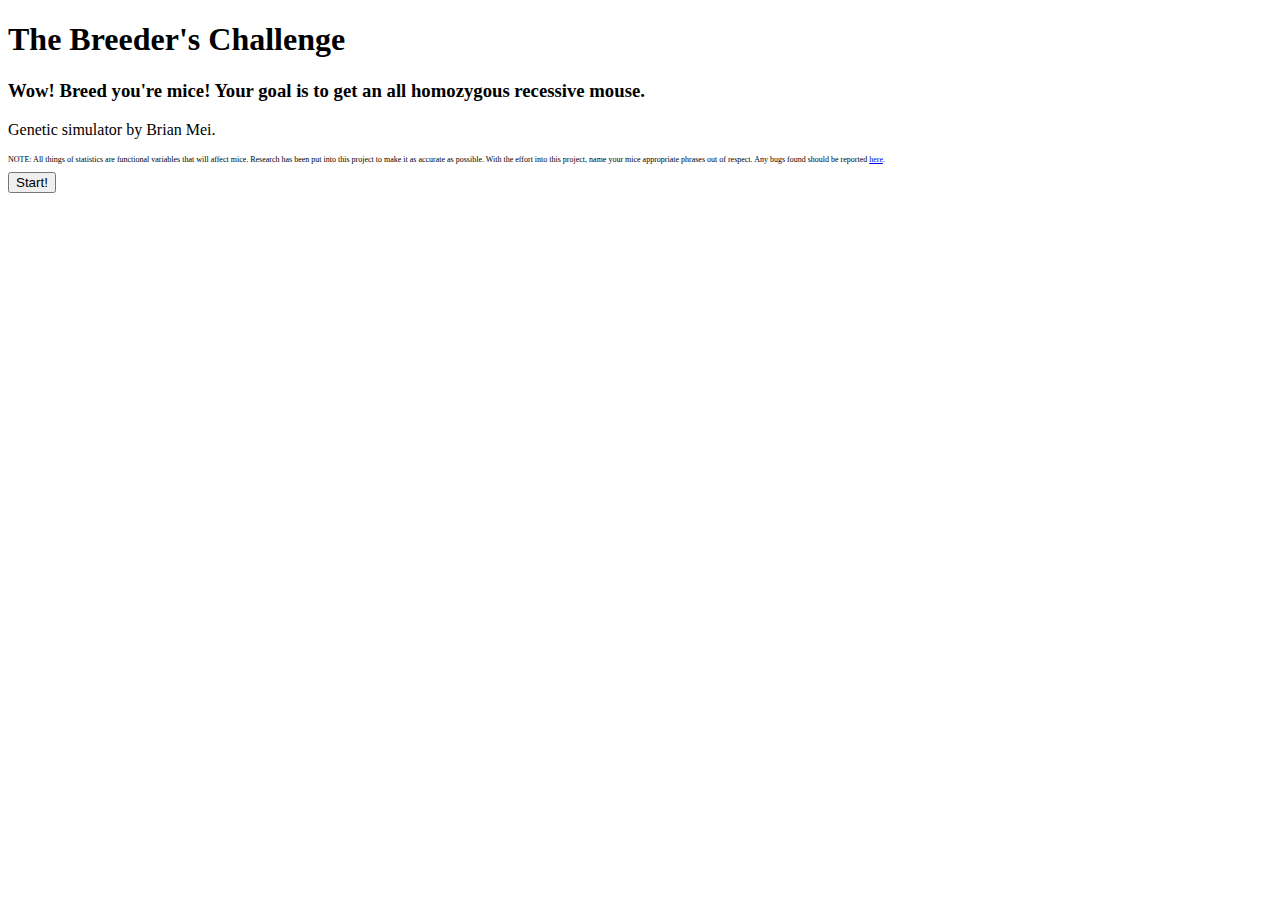
<file: index.html>
<!DOCTYPE html>
<html>
    <head>
        <title>Breeder's Challenge</title>
    </head>
    <body>
        <h1>The Breeder's Challenge</h1>
        <h3>Wow! Breed you're mice! Your goal is to get an all homozygous recessive mouse.</h3>
        <p>Genetic simulator by Brian Mei.</p>
        <p id="note54482">NOTE: All things of statistics are functional variables that will affect mice. Research has been put into this project to make it as accurate as possible. With the effort into this project, name your mice appropriate phrases out of respect. Any bugs found should be reported <a href="https://goo.gl/forms/zieiUKpbUOHVvpzz1">here</a>.</p>
        <button id="start">Start!</button>
        <div id="container">
            <div class="org" id="times">
                <h3>Time Control</h3>
                <button onclick="timeControl(1)">Stop a Week Cycle</button>
                <button onclick="timeControl(2)">Add a Week Cycle</button>
                <button onclick="timeControl(3)">Advance One Week</button>
            </div>
            <div class="org" id="stats">
                <h3>Statistics</h3>
                <p>Money: £<span class="statMoney">100</span></p>
                <p>Space: <span id="statSpace">100</span> centimeters<sup>3</sup> || Used Space: centimeters <span id="statSpaceL">100</span><sup>3</sup></p>    
                <p>Temperature: <span id="statTemp">22</span>° Celsius</p>
                <p id="statTime">Time: 0 weeks</p>
                <p>Food: <span id="statFood">100</span> grams</p>
            </div>
            <div class="org" id="miceBreed">
                <h3>Mice</h3>
                <div id="mice">    
                    <div class="org">
                        <p>Mouse: Josh</p>
                        <p>Health: 100</p>
                        <p>Age: 0 weeks</p>
                        <p>Mature: No</p>
                        <p>Characteristics: Brown Fur, Black Eyes, Average Size, Long Tail</p>
                    </div>
                    <div class="org">
                        <p>Mouse: Daniel</p>
                        <p>Health: 100</p>
                        <p>Age: 0 weeks</p>
                        <p>Mature: No</p>
                        <p>Characteristics: Average Size, Brown Fur, Black Eyes, Long Tail</p>
                    </div>
                    <div class="org">
                        <p>Mouse: Pedro</p>
                        <p>Health: 100</p>
                        <p>Age: 0 weeks</p>
                        <p>Mature: No</p>
                        <p>Characteristics: Average Size, Brown Fur, Black Eyes, Long Tail</p>
                    </div>
                </div>
                <div id="breed">
                    <p></p>
                    <h3>Breeding</h3>
                    <div>
                        <div id="parent1" class="org">
                            <strong>Parent 1</strong>
                            <p>Mouse: <span id="p1name">None</span></p>
                        </div>
                        <div id="parent2" class="org">
                            <strong>Parent 2</strong>
                            <p>Mouse: <span id="p2name">None</span></p>
                        </div>
                    </div>
                    <input id="breedName" placeholder="DONT USE. THIS IS BUG">
                    <button id="breedMouse">Breed</button>
                </div>
            </div>
            <div class="org" id="shop">
                <h3>Shop</h3>
                <p><u>Money: £<span class="statMoney">100</span></u></p>
                <p>Buy a New Mouse <em>(random genotype)</em> <input id="shopName" placeholder="Insert Mouse Name"><button id="buyMouse">-£10</button></p>
                
                <p>Buy Cage <em>+50 centimeters<sup>3</sup></em> <button id="buyCage">-£150</button></p>
                
                <p>Buy Glass Tank <em>+100 centimeters<sup>3</sup></em> <button id="buyTank">-£250</button></p>
                
                <p>Expand Laboratory <em>+1000 centimeters<sup>3</sup></em> <button id="buyLab">-£2,000</button></p>
                
                <p>Buy Canister of Food <em>+50 grams</em> <button id="buyCan">-£10</button></p>
                
                <p>Buy Small Bag of Food <em>+100 grams</em> <button id="buySBag">-£15</button></p>
                
                <p>Buy Large Bag of Food <em>+500 grams</em> <button id="buyLBag">-£30</button></p>
                
                <p>Pay for Light Air Conditioning <em>-1° Celsius</em> <button id="buyAir">-£60</button></p>
                
                <p>Pay for Room Heating <em>+10° Celsius</em> <button id="buyHeat">-£600</button></p>
                
                <p>Buy Insulation <em>x1/2 natural effectiveness</em> <button id="buyIns">-£300</button></p>
                
                <p>Invest in Time Machine <em>(time is a controlled variable)</em> <button id="buyTime">-£2,500</button></p>
                
            </div>
            <div class="org">
                <h3>Notes</h3>
                <p>Gene List</p>
                <p>There are five genes(dominant,recessive): fur color (brown,white), eye color(black,red), body size(medium,small), tail length(long,short), and growth speed(slow,fast).</p>
                <p>Temperature</p>
                <p>Mice are damaged if temperature is not at a good. Mice gain health if temperature is between 30-32. Temperature naturally drifts to a room temp. INSULATION SLOWS THIS DRIFT </p>
                <p>Food</p>
                <p>Mice need food to live. Each mouse takes 5 grams to live. Without enough food, the amount of damage mice take is relative to the amount of food they should've had.</p>
                <p>Space</p>
                <p>Each mouse needs space. If it is a small mouse, it uses 5 cm^3. If it is large, it uses 10cm^3</p>
                <p>Age</p>
                <p>Mice take three weeks to be born. Mice become adults at 7 weeks. Mice die of old age at 100. There is a gene that accelerates growth; it is recessive.</p>
            </div>
        </div>
        
        <script src="https://ajax.googleapis.com/ajax/libs/jquery/3.3.1/jquery.min.js"></script>
        <link rel="stylesheet" type="text/css" href="./style.css"/>
        <script type="text/javascript" src="./script.js"></script>
    </body>
</html>
</file>
<file: style.css>
#container {
    border: solid black 1px;
    margin: 10px;
    display: none;
}
.org {
    border: solid black 1px;    
    padding: 10px;
}
#note54482 {
    font-size: 8px;    
}
#times {
    display: none;
}
</file>
